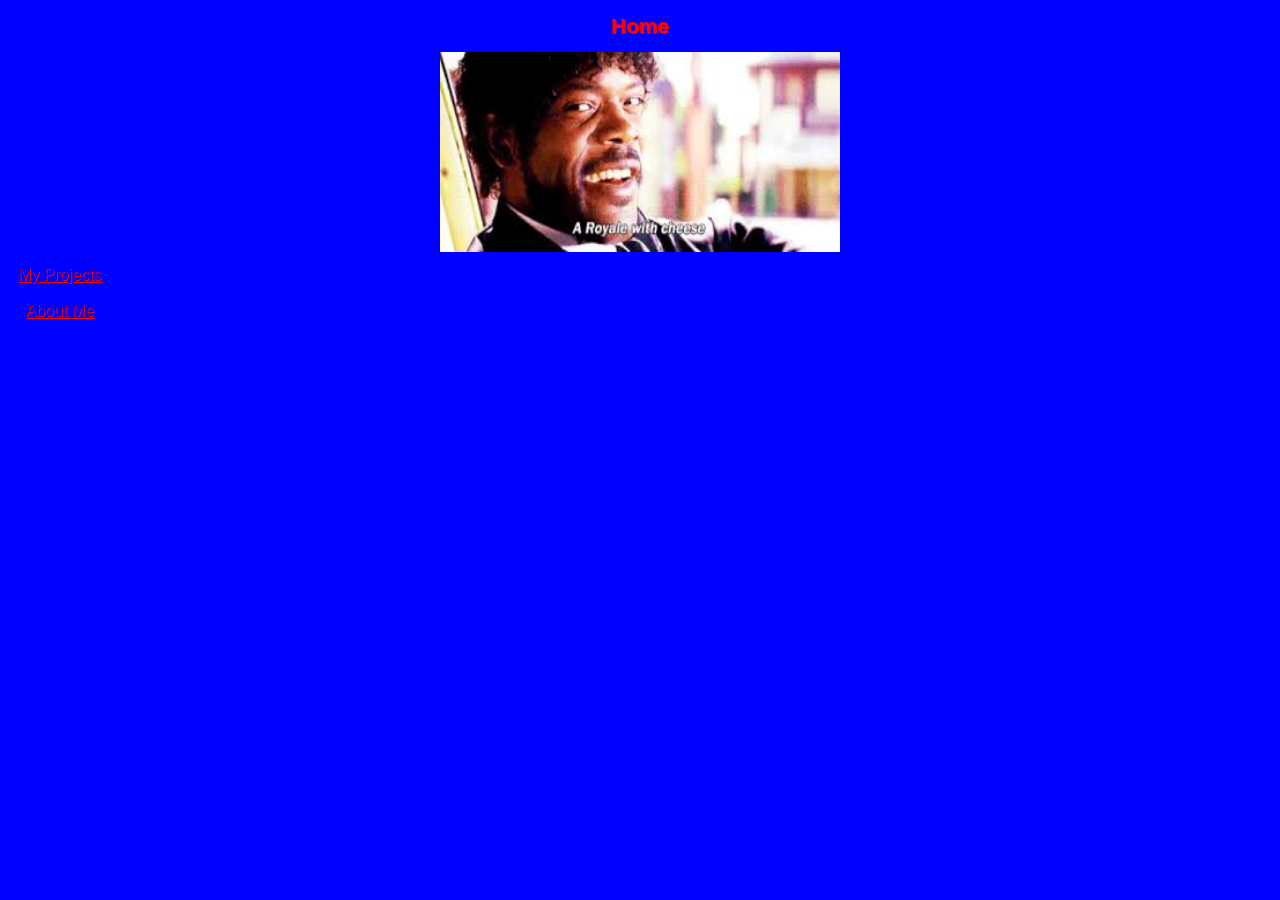
<file: index.html>
<!DOCTYPE html>
  <head>
    <link href= "goldenmac.css" rel= "stylesheet" type= "text/css">
    <meta charset="utf-8">
     <title>Home</title>
    </head>
  <body>
    <h1>Home</h1>
    <img src= "images/royalewithcheese.jpg" height= 200 width= 400>
      <table>
       <tr><td><a href= "ice.html">My Projects</a></td><td>
       <tr><td><a href= "aboutme.html">About Me</a></td><td>
</file>
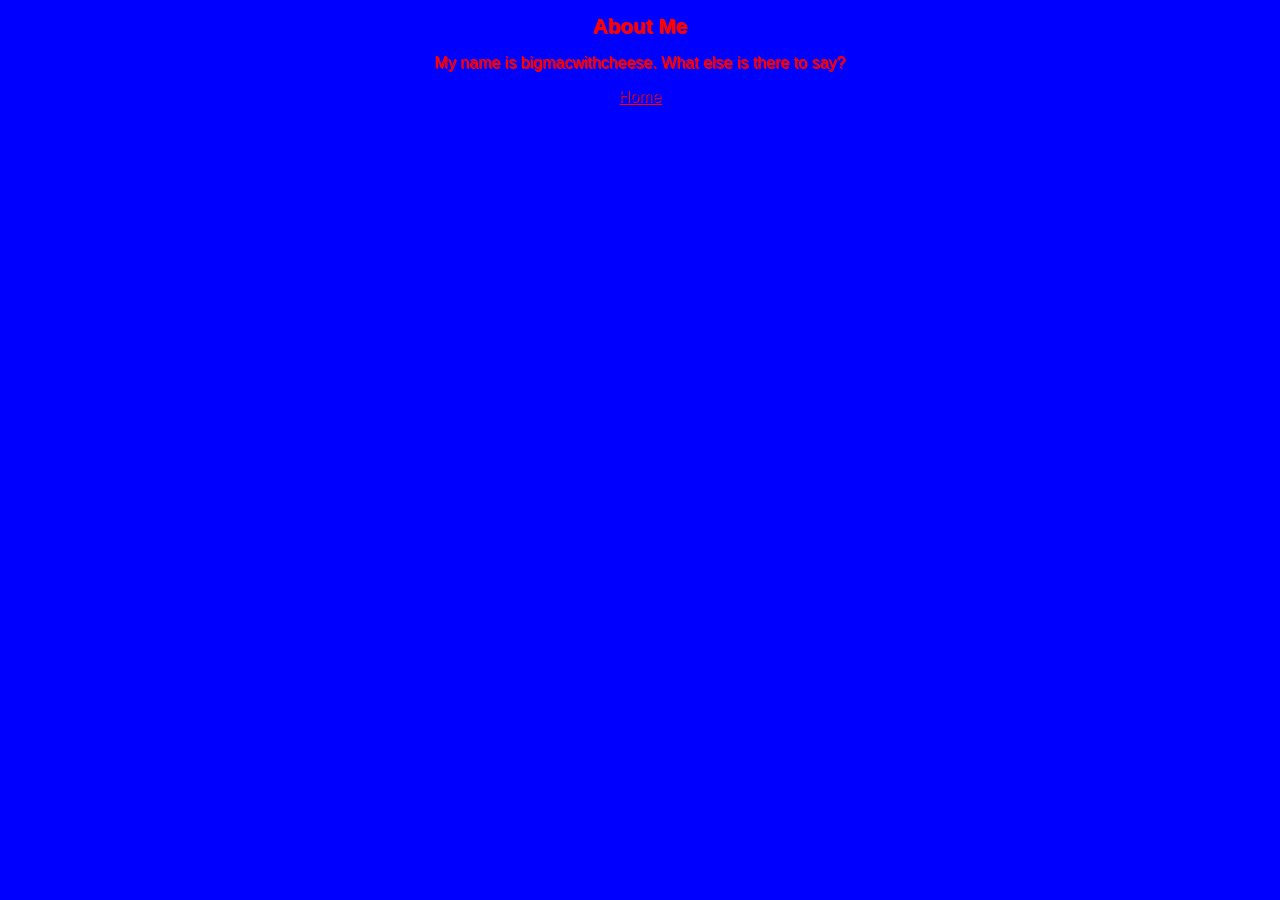
<file: aboutme.html>
<!DOCTYPE html>
  <head>
    <link href= "goldenmac.css" rel= "stylesheet" type= "text/css">
    <meta charset="utf-8">
     <title></title>
    </About Me>
  <body>
    <h1>About Me</h1>
    <p> My name is bigmacwithcheese. What else is there to say?
      </p>
      <a href="home.html">Home</a>
  </body>
</file>
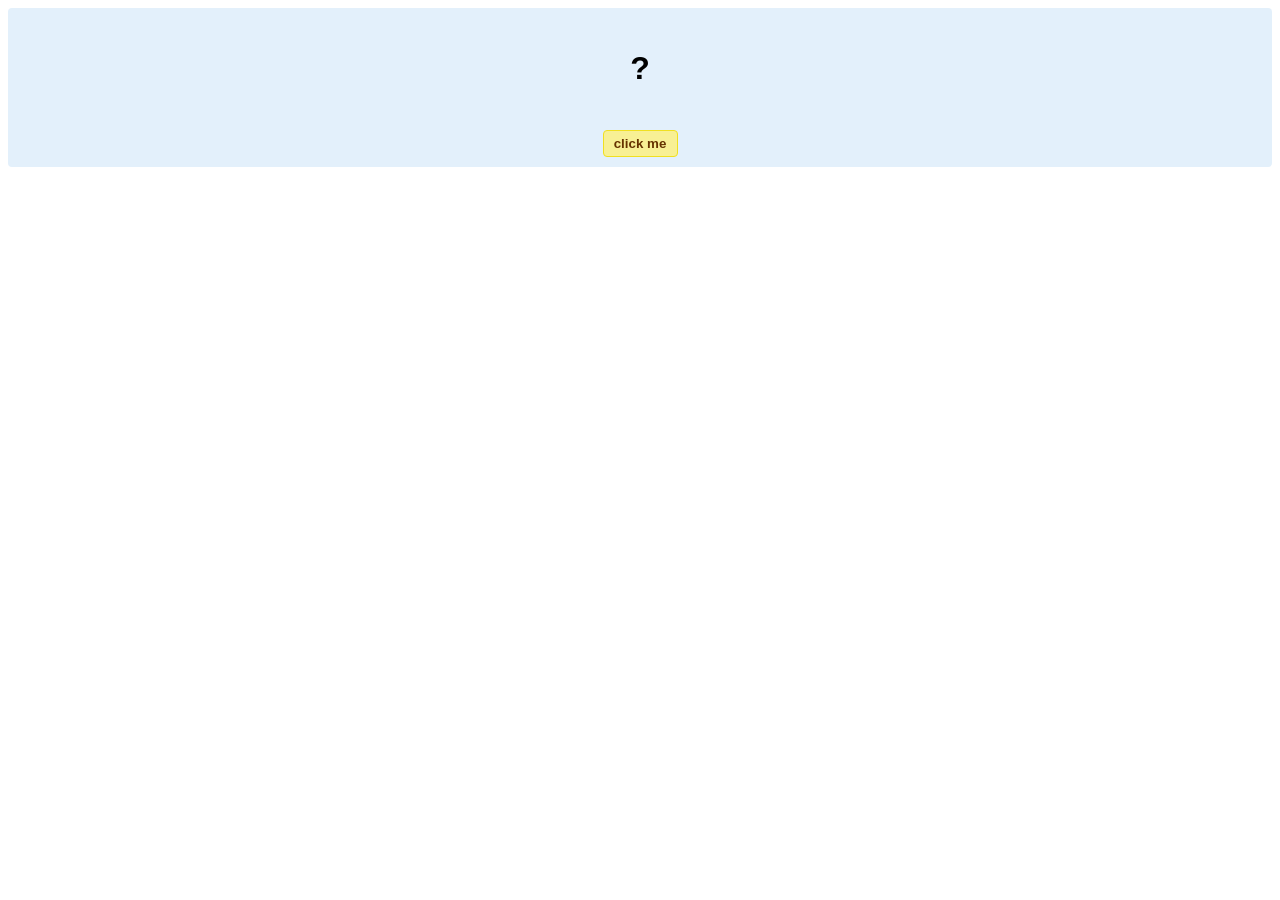
<file: hello-world.html>
<!DOCTYPE html>
<!-- HTML5 Hello world by kirupa - http://www.kirupa.com/html5/getting_your_feet_wet_html5_pg1.htm -->
<html lang="en-us">

<head>
<meta charset="utf-8">
<title>Hello...</title>
<style type="text/css">
#mainContent {
	font-family: Arial, Helvetica, sans-serif;
	font-size: xx-large;
	font-weight: bold;
	background-color: #E3F0FB;
	border-radius: 4px;
	padding: 10px;
	text-align: center;
}
.buttonStyle {
	border-radius: 4px;
	border: thin solid #F0E020;
	padding: 5px;
	background-color: #F8F094;
	font-family: "Segoe UI", Tahoma, Geneva, Verdana, sans-serif;
	font-weight: bold;
	color: #663300;
	width: 75px;
}

.buttonStyle:hover {
	border: thin solid #FFCC00;
	background-color: #FCF9D6;
	color: #996633;
	cursor: pointer;
}
.buttonStyle:active {
	border: thin solid #99CC00;
	background-color: #F5FFD2;
	color: #669900;
	cursor: pointer;
}

</style>
</head>

<body>
<div id="mainContent">
<p id="helloText">?</p>
<button id="clickButton" class="buttonStyle">click me</button>
</div>
<script> 
var myButton = document.getElementById("clickButton");
var myText = document.getElementById("helloText");

myButton.addEventListener('click', doSomething, false)

function doSomething() {
	myText.textContent = "hello, world!";
}
</script>

</body>
</html>
</file>
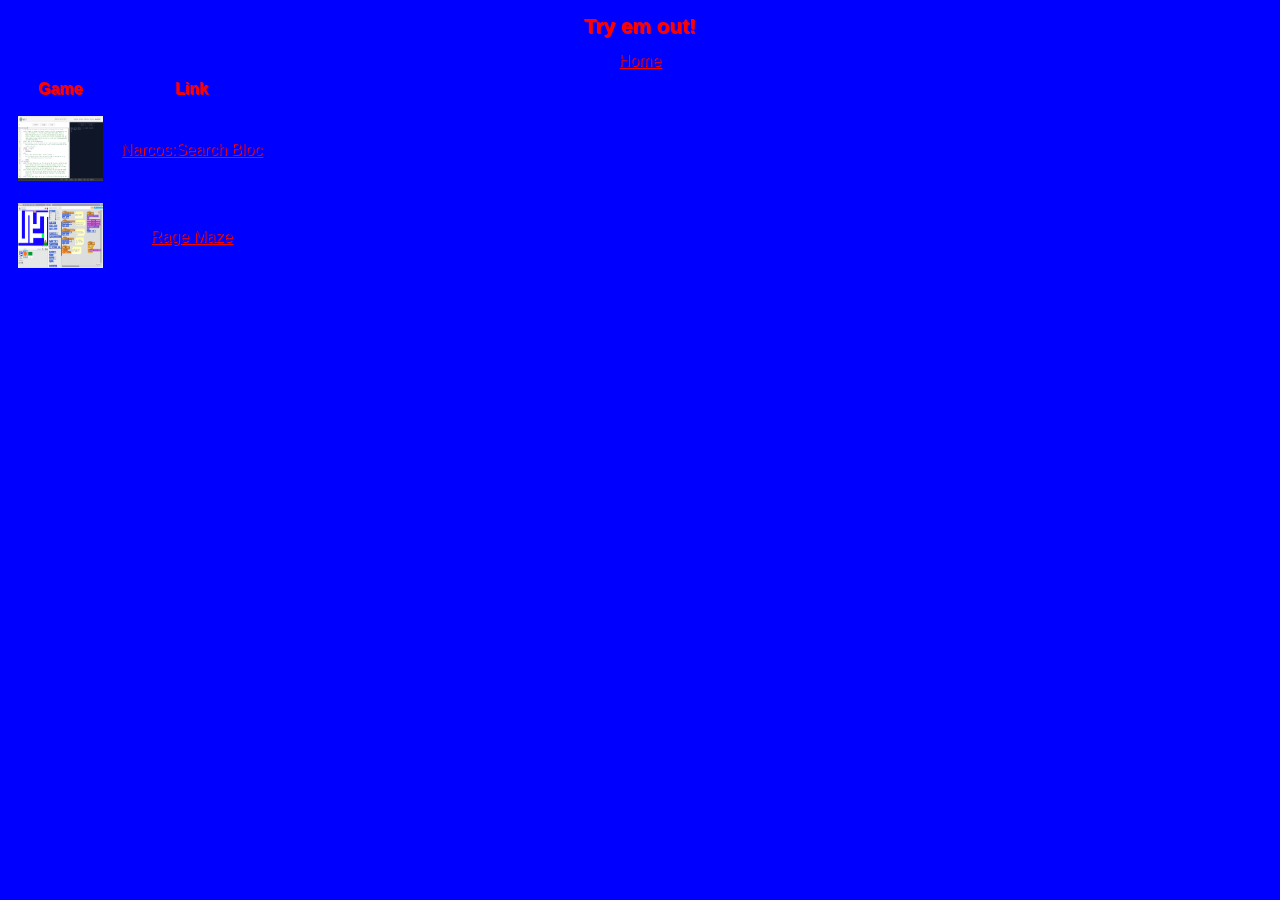
<file: ice.html>
<!DOCTYPE html>
  <head>
    <link href= "goldenmac.css" rel= "stylesheet" type= "text/css">
    <meta charset="utf-8">
    <title>My Projects</title>
    
  </head>
  <body>
    <h1>Try em out! </h1>
    <table>
      <tr><th>Game</th><th>Link </th></tr>
      <tr><td><img src= "images/replit screenshot.PNG"  height= 65 width= 85></td><td><a href= https://repl.it/Dz4G/48>Narcos:Search Bloc</td></tr>
      <tr><td><img src= "images/scratch game.PNG" height= 65 width= 85></td><td><a href= https://scratch.mit.edu/projects/119661067/>Rage Maze</td></tr>
      <a href="home.html">Home</a>
    </table>
  </body>
</html>
</file>
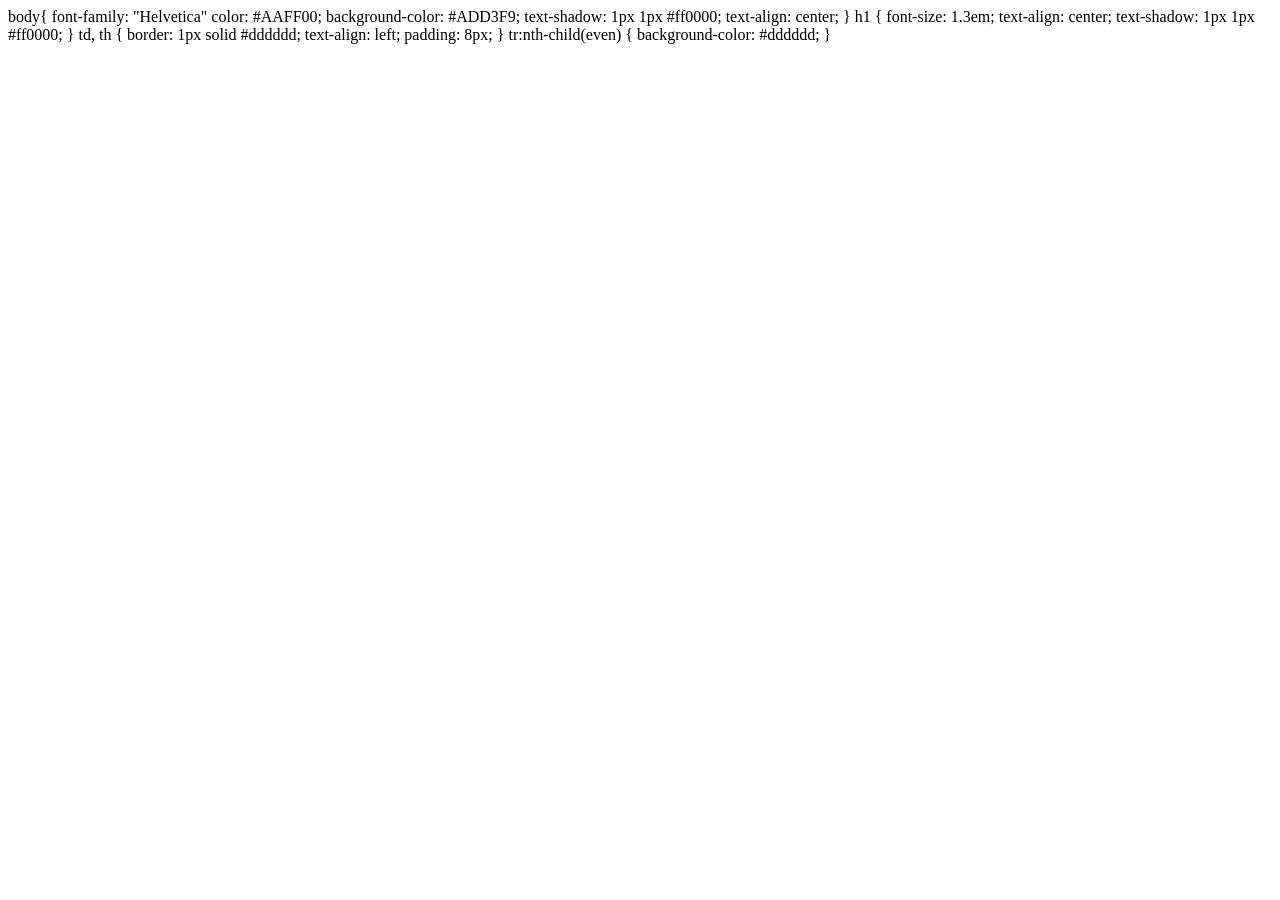
<file: something.html>
<!DOCTYPE html>
body{

    font-family: "Helvetica"
    color: #AAFF00;
    background-color: #ADD3F9;
    text-shadow: 1px 1px #ff0000;
    text-align: center;
}

h1 {
    font-size: 1.3em;
    text-align: center;
    text-shadow: 1px 1px #ff0000;
}
td, th {
    border: 1px solid #dddddd;
    text-align: left;
    padding: 8px;
}

tr:nth-child(even) {
    background-color: #dddddd;
}
</file>
<file: goldenmac.css>
body{
    font-family: "Helvetica";
    color: Red;
    background-color: Blue;
    text-shadow: 1px 1px #ff0000;
    text-align: center;
}

h1 {
    font-size: 1.3em;
    text-align: center;
    text-shadow: 1px 1px #ff0000;
}
td, th {
    text-align: center;
    padding: 8px;
}
</file>
